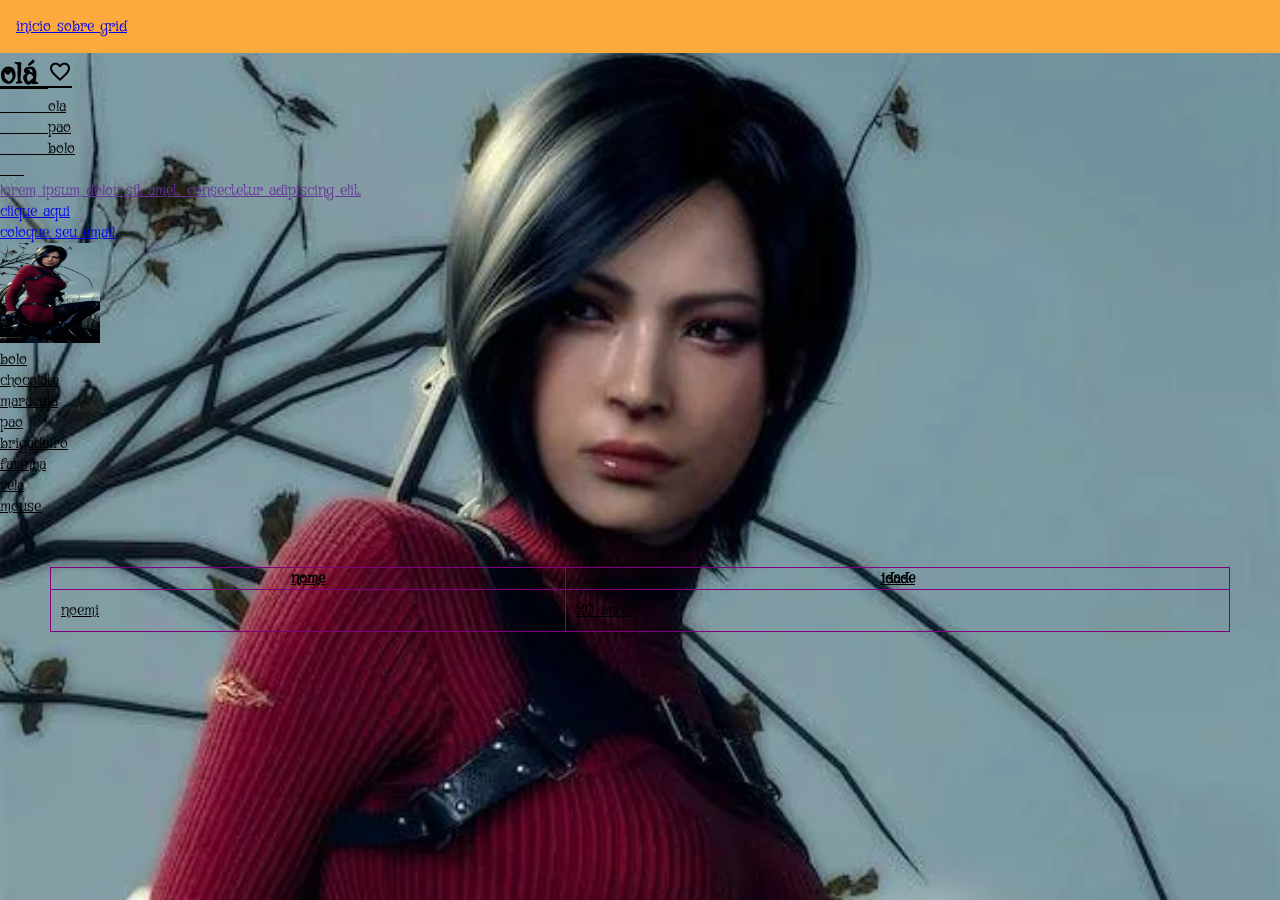
<file: index.html>
<!DOCTYPE html>
<html lang="pt-br">

<head>
    <meta charset="UTF-8">
    <meta name="viewport" content="width=device-width, initial-scale=1.0">
    <title>meu primeiro site</title>
    <link rel="stylesheet" href="style.css">

    <link rel="stylesheet"
        href="https://fonts.googleapis.com/css2?family=Material+Symbols+Outlined:opsz,wght,FILL,GRAD@24,400,0,0" />

</head>

<body>

    <nav>
        <a href="index.html"> inicio </a>
        <a href="sobre.html"> sobre </a>
        <a href="grid.html"> grid</a>
    </nav>
    <h1> olá <span class="material-symbols-outlined">favorite</span> </h1>
    <pre>
        ola
        pao
        bolo
    </pre>
    <p>
        lorem ipsum dolor sit amet, consectetur adipiscing elit.

        <br> <a href="https://youtube.com">clique aqui</a>
        <br> <a href="mailto:noemi@gmail.com" title="meu email"> coloque seu email </a>
        <a href="https://youtube.com">
            <br> <img src="ada.webp" id= ada alt="imagem ada wong" width="100px" height="100px">
        </a>

    <ul>
        <li> bolo</li>
        <ul>
            <li>chocolate</li>
            <li>maracujá</li>
        </ul>
        <li>pao</li>
        <li>brigadeiro</li>
    </ul>

    <ol>
        <li>farinha</li>
        <li>vela</li>
        <li>mouse</li>
    </ol>

    <table>
        <tr>
            <th> nome</th>
            <th>idade</th>

        </tr>
        <tr>
            <td> noemi</td>
            <td>20 anos</td>

        </tr>


    </table>
    </p>
</body>

</html>
</file>
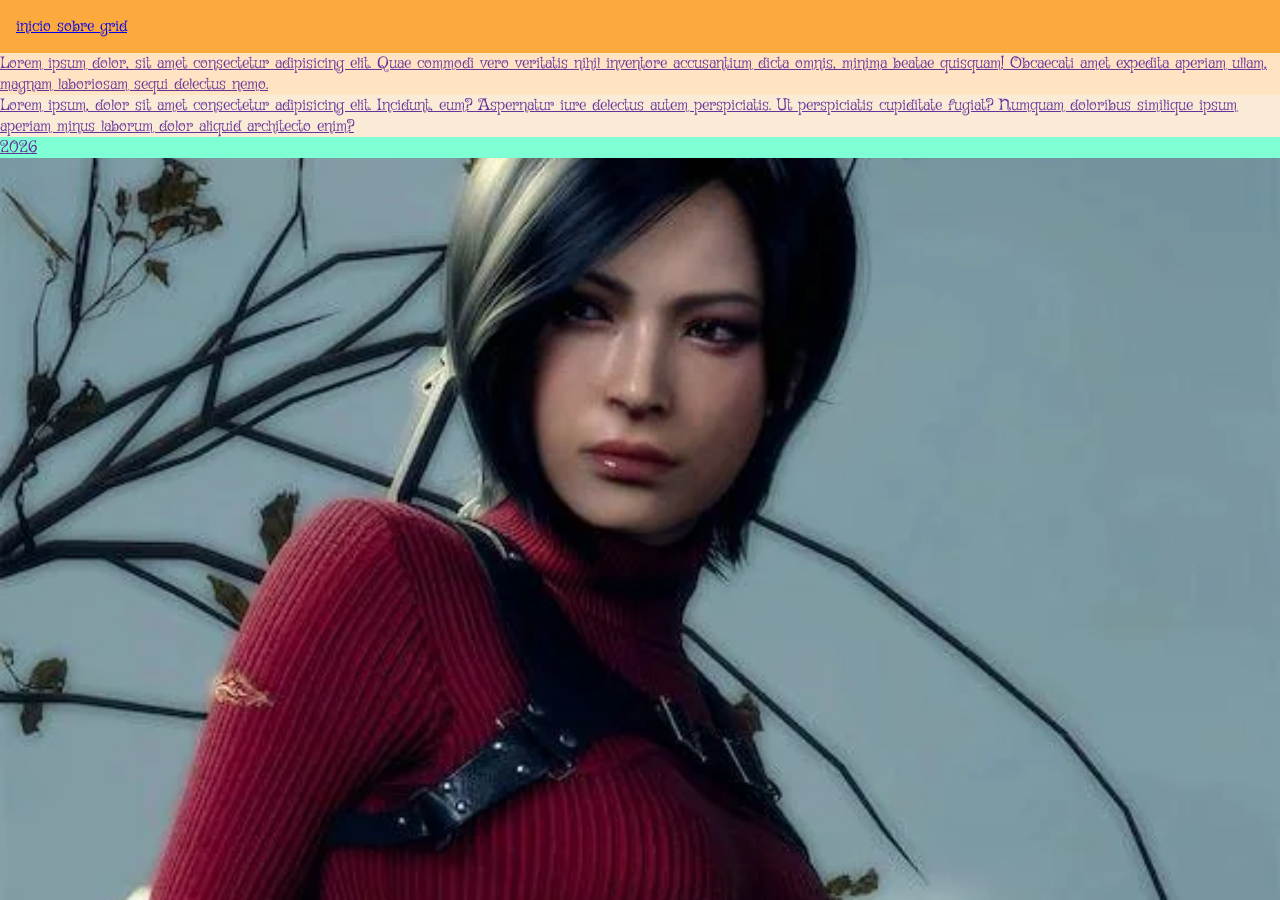
<file: grid.html>
<!DOCTYPE html>
<html lang="pt-br">

<head>
    <meta charset="UTF-8">
    <meta name="viewport" content="width=device-width, initial-scale=1.0">
    <title>Document</title>
    <link rel="stylesheet" href="style.css">
</head>

<body>
    <header>
        <nav>
            <a href="index.html"> inicio </a>
            <a href="sobre.html"> sobre </a>
            <a href="grid.html"> grid</a>
        </nav>
    </header>

    <main class="principal">
        <p> Lorem ipsum dolor, sit amet consectetur adipisicing elit. Quae commodi vero veritatis nihil inventore
            accusantium dicta omnis, minima beatae quisquam! Obcaecati amet expedita aperiam ullam, magnam laboriosam
            sequi delectus nemo.</p>
    </main>

    <aside class="lateral">
        <p>Lorem ipsum, dolor sit amet consectetur adipisicing elit. Incidunt, eum? Aspernatur iure delectus autem
            perspiciatis. Ut perspiciatis cupiditate fugiat? Numquam doloribus similique ipsum aperiam minus laborum
            dolor aliquid architecto enim?</p>
    </aside>

    <footer class="rodape">
        <p>2026</p>
    </footer>
</body>

</html>
</file>
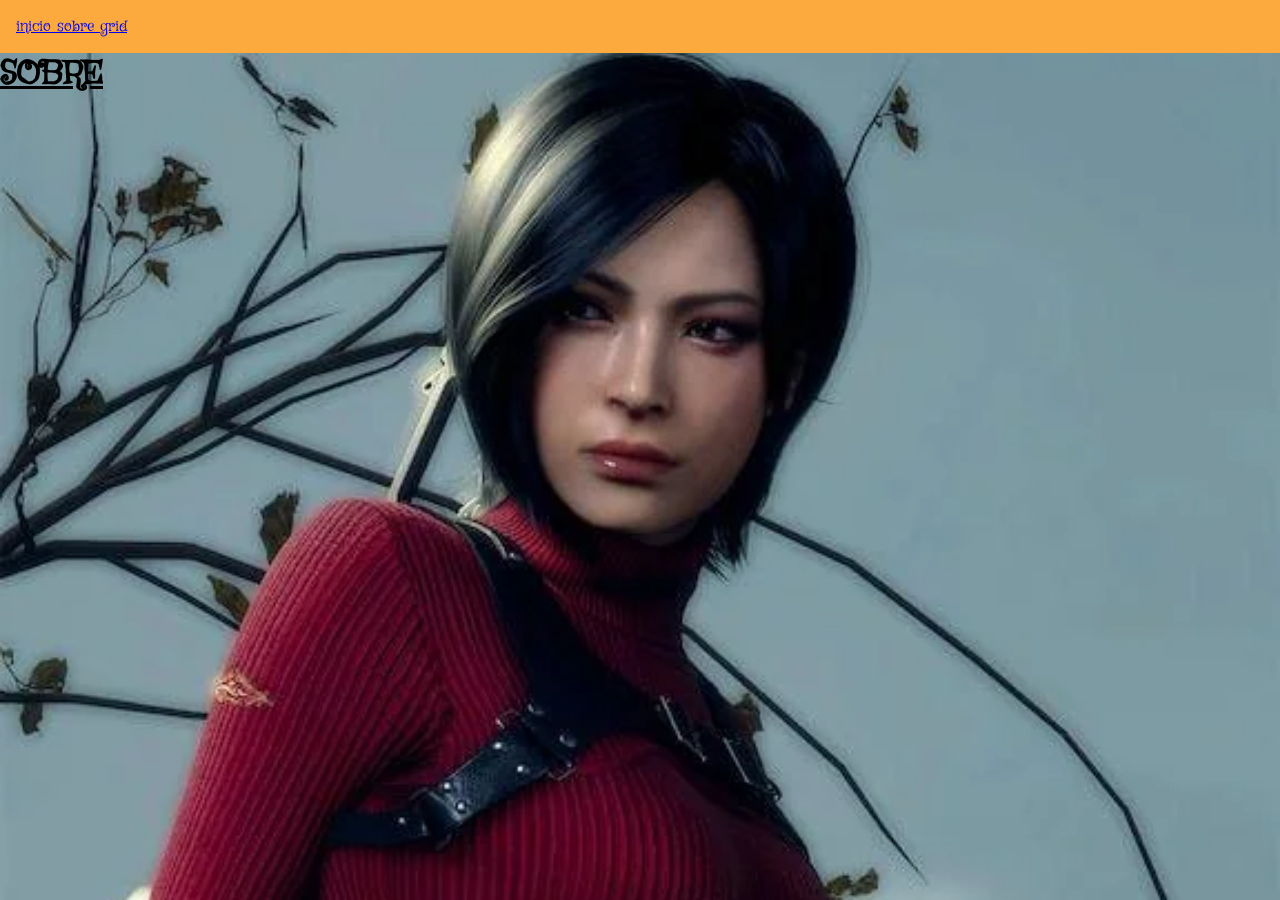
<file: sobre.html>
<!DOCTYPE html>
<html lang="pt-br">
<head>
    <meta charset="UTF-8">
    <meta name="viewport" content="width=device-width, initial-scale=1.0">
    <title>Document</title>
    <link rel="stylesheet" href="style.css">
</head>
<body>
    <nav>
        <a href="index.html"> inicio </a>
        <a href="sobre.html"> sobre </a>
        <a href="grid.html"> grid</a>
    </nav>
    <h1> SOBRE </h1>
</body>
</html>
</file>
<file: style.css>
@import url('https://fonts.googleapis.com/css2?family=Griffy&display=swap');
* {
    text-decoration: underline;
    font-family: "Griffy" , sans-serif;
    margin: 0;
    padding: 0;
    box-sizing: border-box;
}

p {
    color: rebeccapurple
}

body {
    background-image: url(ada.webp);
    background-repeat: no-repeat;
    background-size: cover;
    background-attachment: fixed;

    display: grid;
    grid-template-columns: 
    'topo topo topo topo'
    'principal principal principal lateral'
    'rodape rodape rodape rodape';
}

table, th, td {
    border: 1px solid purple;
    border-collapse: collapse;
    margin: 50px

}
 td {
    padding: 10px ;
 }

nav{
    background-color: rgb(252, 170, 62);
    padding: 1rem;
    position: sticky;
    top: 0;
}

#img-ada {
    opacity: 0.5;
}
#img-ada:hover {
    opacity:1; 
}

.cacecalho, .rodape{
    background-color: aquamarine;
    color: blueviolet;
}

.lateral {
    background-color: antiquewhite;
}

.principal {
background-color: bisque;
}
</file>
